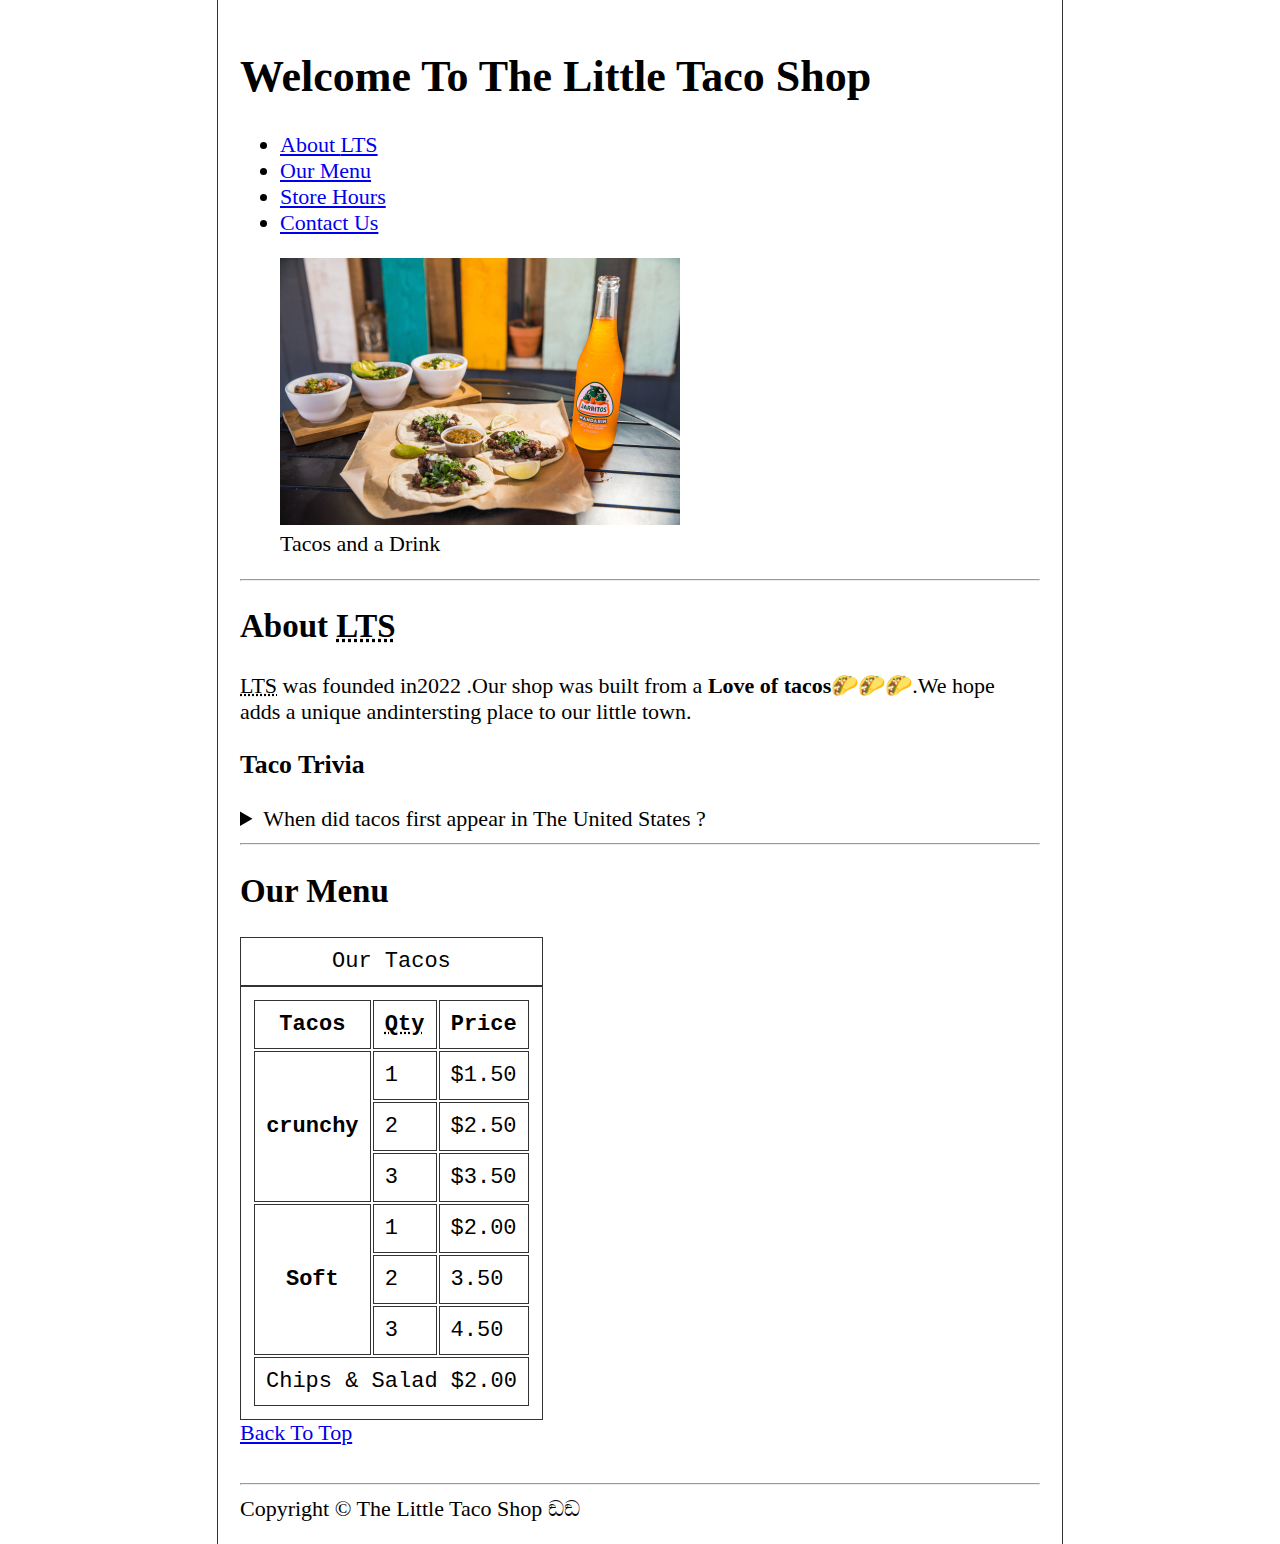
<file: index.html>
<!DOCTYPE html>
<html lang="en">
    <head>
        <meta charset="utf-8">
        <title>The Little Taco Shop</title>
        <meta name="author" content="Ammar Mohamed Zahran ">
        <meta name="description"
            content="This is A Unique Taco Shop and the only one in our little town ">
        <link rel="icon" href="Icons/favicon.ico" type="image/x-icon">
        <link rel="stylesheet" href="Css/style.css" type="text/css">
    </head>

    <body>
        <header>
            <h1>Welcome To The Little Taco Shop</h1>
            <nav>
                <ul>
                    <li><a href="#about">About <abbr
                                title="The Little Taco Shop"></abbr>LTS</a></li>
                    <li><a href="#menu">Our Menu</a></li>
                    <li><a href="Hours.html">Store Hours</a></li>
                    <li><a href="Contact.html">Contact Us</a></li>
                </ul>
            </nav>
            <figure>
                <img src="Img/tacos_and_drink_400x267.png" alt="Photo">
                <figcaption>Tacos and a Drink</figcaption>
            </figure>
        </header>
        <hr>
        <!-- Our Mian Content -->
        <main>
            <article id="about">
                <h2>About <abbr title="Little Tacos Shop">LTS</abbr></h2>
                <p><abbr title="Little Taco Shop">LTS</abbr> was founded in<time
                        datetime="2022">2022
                    </time>
                    .Our shop was built from a <strong>Love of tacos</strong>🌮🌮🌮.We
                    hope adds a unique andintersting place to our little town.</p>
            </article>
            <aside>
                <h3>Taco Trivia</h3>
                <details>
                    <summary>When did tacos first appear in The United States ?</summary>
                    <p>jeffrey M.Plicher, taco historian and professor of
                        history at the University of Minnesota, says the
                        earliest mention of tacos in The Unites States are in a
                        newspaper from <time datetime="1905">1905</time>.(Source:
                        <cite><a href="https://www.smithsonianmag.com/"
                                target="_blank">Smithsonian Magazine</a></cite>)
                    </p>
                </details>
            </aside>
            <hr>
            <article>
                <h2 id="menu">Our Menu</h2>
                <table>
                    <caption>Our Tacos</caption>
                    <thead>
                        <tr>
                            <th scope="col">Tacos</th>
                            <th scope="col"><abbr title="Quantity">Qty</abbr></th>
                            <th scope="col">Price</th>
                        </tr>
                    </thead>
                    <tbody>
                        <tr>
                            <th rowspan="3" scope="row">crunchy</th>
                            <td>1</td>
                            <td>$1.50</td>
                        </tr>
                        <tr>
                            <td>2</td>
                            <td>$2.50</td>
                        </tr>
                        <tr>
                            <td>3</td>
                            <td>$3.50</td>
                        </tr>
                        <tr>
                            <th rowspan="3" scope="row">Soft</th>
                            <td>1</td>
                            <td>$2.00</td>
                        </tr>
                        <tr>
                            <td>2</td>
                            <td>3.50</td>
                        </tr>
                        <tr>
                            <td>3</td>
                            <td>4.50</td>
                        </tr>

                    </tbody>
                    <tfoot>
                        <tr>
                            <td colspan="3">Chips &amp; Salad $2.00</td>
                        </tr>
                    </tfoot>
                </table>
                <a href="#">Back To Top</a>
            </article>
            <br>
        </main>
        <hr>
        <footer>
            Copyright &copy; The Little Taco Shop ඞඞ
        </footer>

    </body>

</html>
</file>
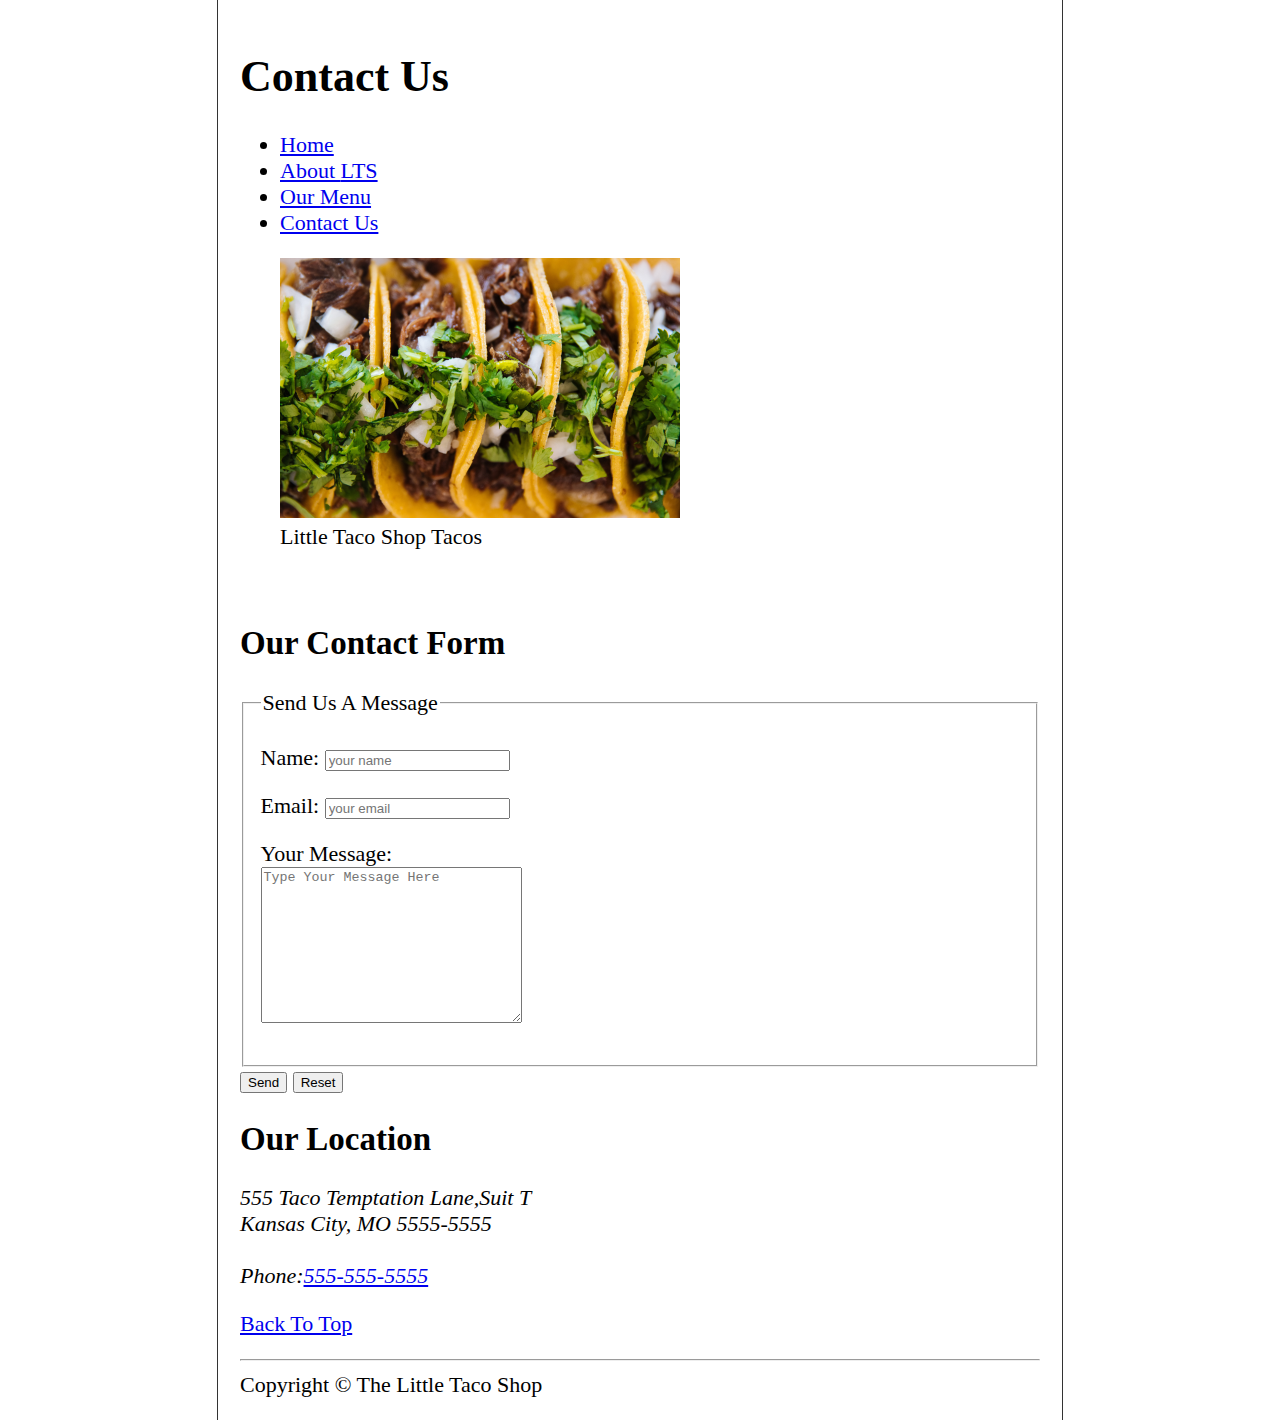
<file: Contact.html>
<!DOCTYPE html>
<html lang="en">

    <head>
        <meta charset="utf-8">
        <title>The Little Taco Shop</title>
        <meta name="author" content="Ammar Mohamed Zahran">
        <meta name="description"
            content="Here You Can Know How To Contact any of The Little Taco Shop Stuff">
        <link rel="icon" href="Icons/favicon.ico" type="image/x-icon">
        <link rel="stylesheet" href="Css/style.css" type="text/css">
    </head>

    <body>
        <header>
            <h1>Contact Us</h1>
            <nav>
                <ul>
                    <li><a href="index.html">Home</a></li>
                    <li><a href="index.html#about">About <abbr
                                title="The Little Taco Shop"></abbr>LTS</a></li>
                    <li><a href="index.html#menu">Our Menu</a></li>
                    <li><a href="Hours.html">Contact Us</a></li>
                </ul>
            </nav>
            <figure>
                <img src="Img/tacos_close_up_400x260.png" alt="Photo">
                <figcaption>Little Taco Shop Tacos</figcaption>
            </figure>
        </header>
        <br>
        <!-- Our Mian Content -->
        <main>
            <form action="https://httpbin.org/get" method="get">
                <h2>Our Contact Form</h2>
                <section>
                    <fieldset>
                        <legend>Send Us A Message</legend>
                        <p>
                            <label for="Name">Name:</label>
                            <input type="text" placeholder="your name" id="Name">
                        </p>
                        <p>
                            <label for="email">Email:</label>
                            <input type="email" placeholder="your email"
                                id="email">
                        </p>
                        <p>
                            <label for="Message">Your Message:</label>
                            <br>
                            <textarea name="Message" id="Message"
                                placeholder="Type Your Message Here"
                                cols="30" rows="10"></textarea>
                        </p>
                    </fieldset>
                    <input type="submit" value="Send">
                    <input type="reset" value="Reset">
                </section>
            </form>
            <section>
                <h2>Our Location</h2>
                <address>555 Taco Temptation Lane,Suit T<br>Kansas City, MO
                    5555-5555 <br><br>
                    Phone:<a href="tel:+5555555555">555-555-5555</a>
                </address>
                <p><a href="#">Back To Top</a></p>
            </section>
        </main>
        <hr>
        <footer>
            Copyright &copy; The Little Taco Shop
        </footer>

    </body>

</html>
</file>
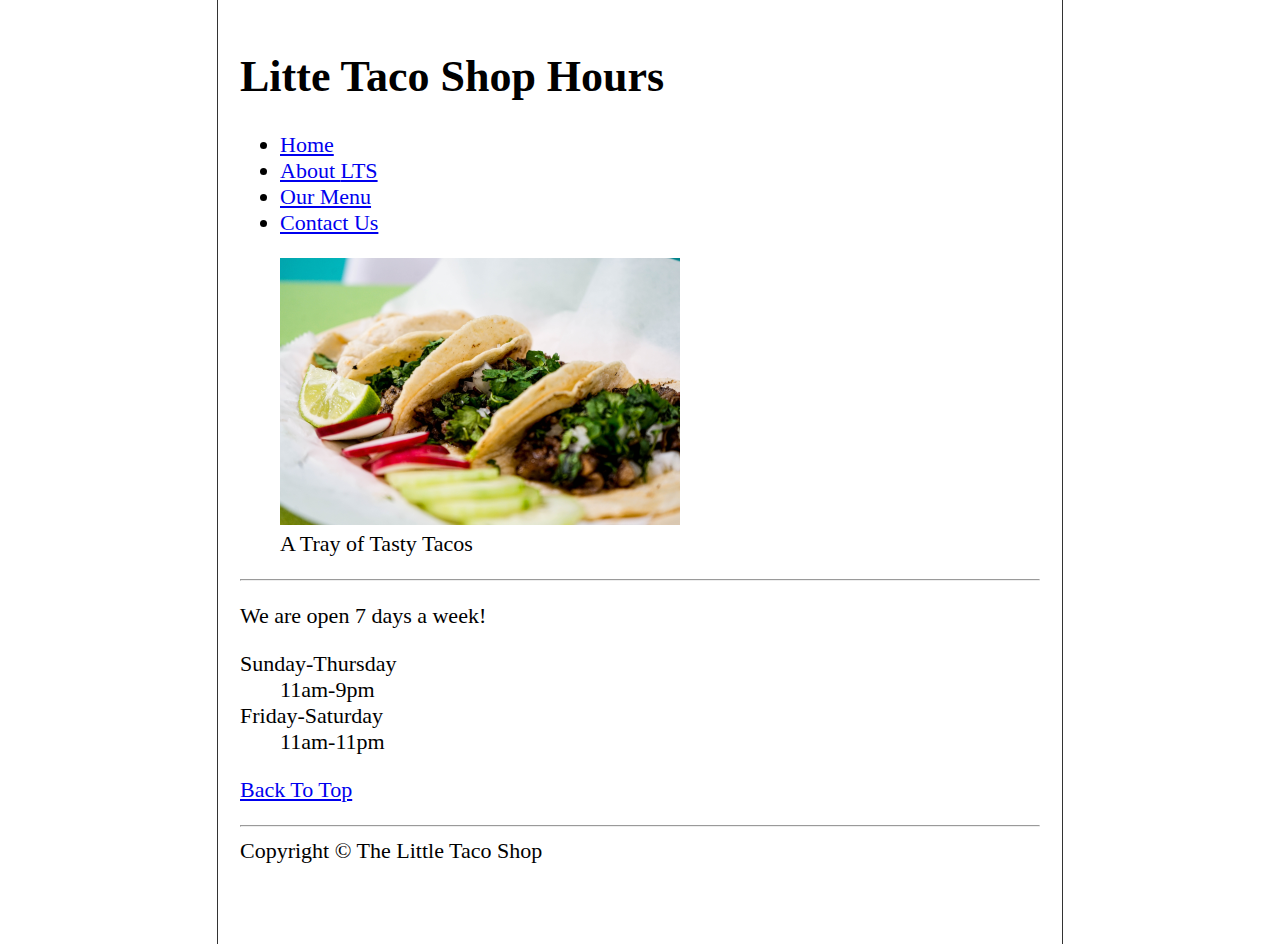
<file: Hours.html>
<!DOCTYPE html>
<html lang="en">

    <head>
        <meta charset="utf-8">
        <title>The Little Taco Shop</title>
        <meta name="author" content="Ammar Zahran">
        <meta name="description"
            content="The Working hors for our Little Taco Shop ">
        <link rel="icon" href="Icons/favicon.ico" type="image/x-icon">
        <link rel="stylesheet" href="Css/style.css" type="text/css">
    </head>

    <body>
        <header>
            <h1>Litte Taco Shop Hours</h1>
            <nav>
                <ul>
                    <li><a href="index.html">Home</a></li>
                    <li><a href="index.html#about">About <abbr
                                title="The Little Taco Shop"></abbr>LTS</a></li>
                    <li><a href="index.html#menu">Our Menu</a></li>
                    <li><a href="Contact.html">Contact Us</a></li>
                </ul>
            </nav>
            <figure>
                <img src="Img/tacos_tray_400x267.png" alt="Photo">
                <figcaption>A Tray of Tasty Tacos</figcaption>
            </figure>
        </header>
        <hr>
        <!-- Our Mian Content -->
        <main>
            <article>
                <p>We are open 7 days a week!</p>
                <dl>
                    <dt>Sunday-Thursday</dt>
                    <dd>11am-9pm</dd>
                    <dt>Friday-Saturday</dt>
                    <dd>11am-11pm</dd>
                </dl>
                <p>
                    <a href="#">Back To Top</a>
                </p>
            </article>
        </main>
        <hr>
        <footer>
            Copyright &copy; The Little Taco Shop
        </footer>

    </body>

</html>
</file>
<file: Css/style.css>
html {
    font-size: 22px;
}

body {
    min-height: 100vh;
    max-width: 800px;
    margin: 0 auto;
    padding: 1rem;
    border-left: 1px solid #333;
    border-right: 1px solid #333;
}

table,
tr,
th,
td,
caption {
    border: 1px solid #333;
    font-family: 'Courier New', Courier, monospace;
    border-collapse: separate;
    padding: 0.5rem;
}
</file>
